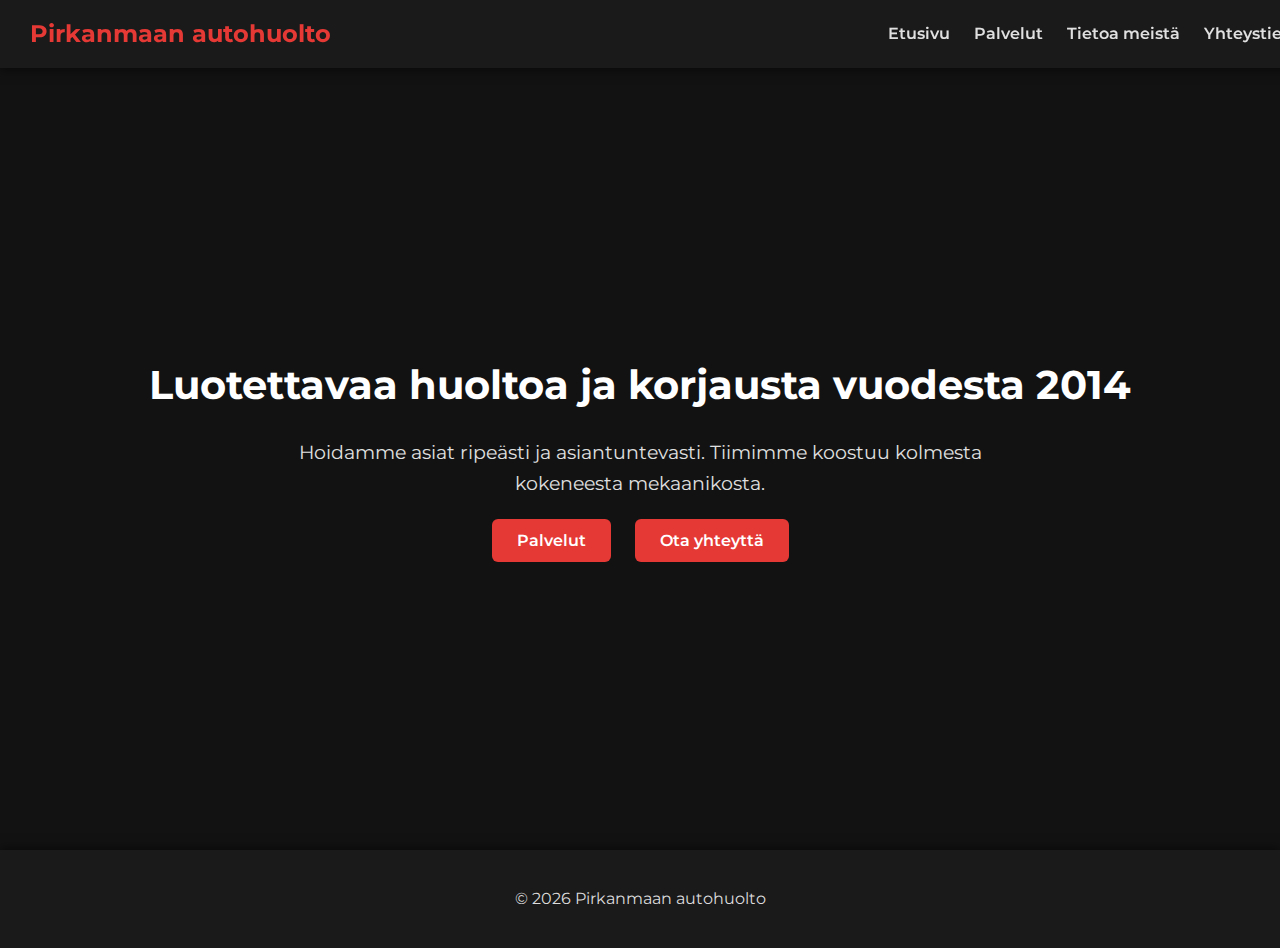
<file: index.html>
<!DOCTYPE html>
<html lang="fi">
<head>
<meta charset="UTF-8">
<meta name="viewport" content="width=device-width, initial-scale=1.0">
<title>Pirkanmaan autohuolto</title>
<link rel="stylesheet" href="style.css">
<link href="https://fonts.googleapis.com/css2?family=Montserrat:wght@400;600;700&display=swap" rel="stylesheet">
</head>
<body>

<header>
  <div class="logo">Pirkanmaan autohuolto</div>
  <div class="hamburger" id="hamburger">&#9776;</div>
  <nav id="nav-menu">
    <a href="index.html">Etusivu</a>
    <a href="palvelut.html">Palvelut</a>
    <a href="tietoa.html">Tietoa meistä</a>
    <a href="yhteystiedot.html">Yhteystiedot</a>
  </nav>
</header>

<section id="etusivu" class="hero">
  <div class="hero-overlay">
    <h1>Luotettavaa huoltoa ja korjausta vuodesta 2014</h1>
    <p>Hoidamme asiat ripeästi ja asiantuntevasti. Tiimimme koostuu kolmesta kokeneesta mekaanikosta.</p>
    <div class="cta-buttons">
      <a href="palvelut.html" class="btn-hero">Palvelut</a>
      <a href="yhteystiedot.html" class="btn-hero">Ota yhteyttä</a>
    </div>
  </div>
</section>

<footer>
  <p>&copy; 2026 Pirkanmaan autohuolto</p>
</footer>

<script src="script.js"></script>
</body>
</html>
</file>
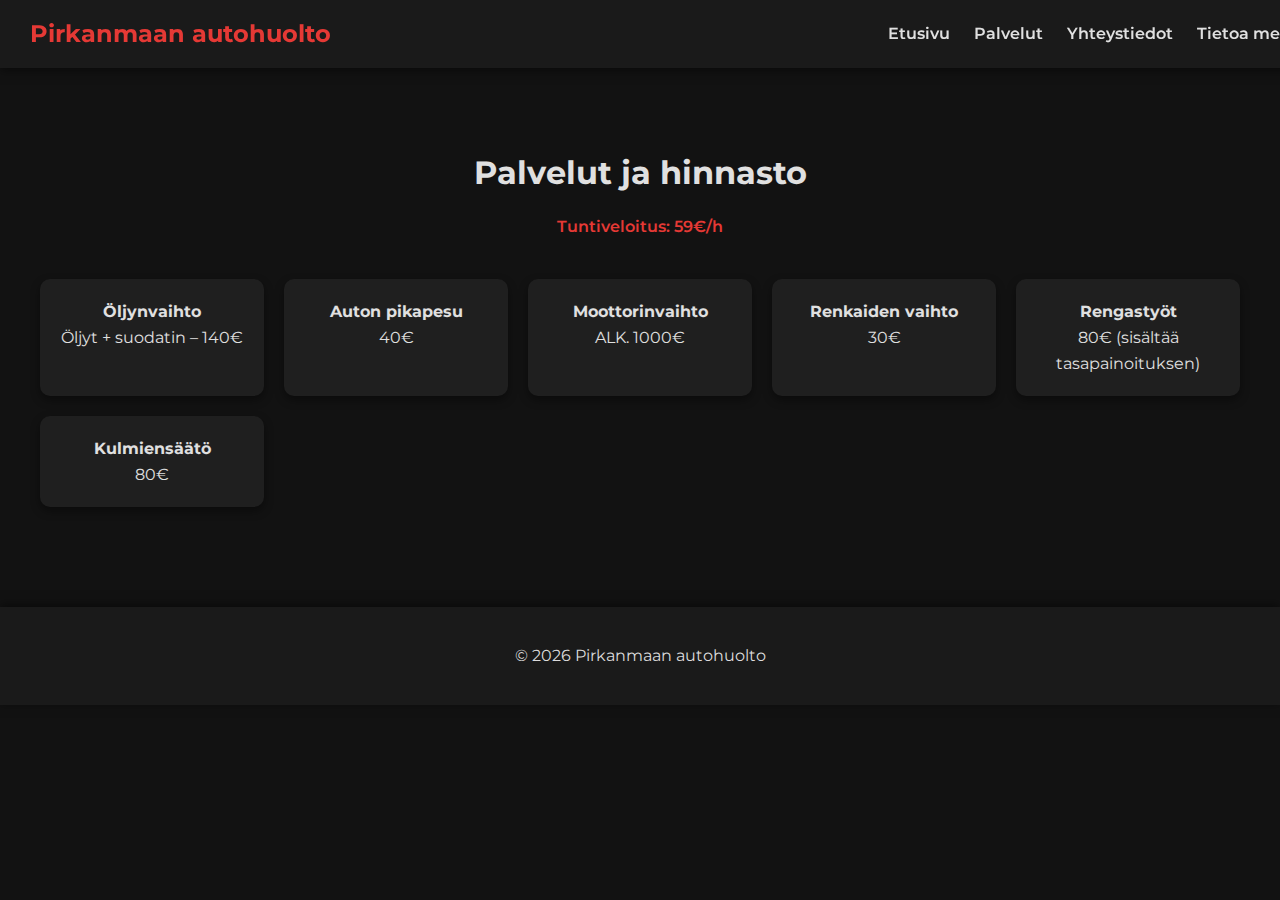
<file: palvelut.html>
<!DOCTYPE html>
<html lang="fi">
<head>
<meta charset="UTF-8">
<meta name="viewport" content="width=device-width, initial-scale=1.0">
<title>Palvelut - Pirkanmaan autohuolto</title>
<link rel="stylesheet" href="style.css">
<link href="https://fonts.googleapis.com/css2?family=Montserrat:wght@400;600;700&display=swap" rel="stylesheet">
</head>
<body>

<header>
  <div class="logo">Pirkanmaan autohuolto</div>
  <div class="hamburger" id="hamburger">&#9776;</div>
  <nav id="nav-menu">
    <a href="index.html">Etusivu</a>
    <a href="palvelut.html">Palvelut</a>
    <a href="yhteystiedot.html">Yhteystiedot</a>
    <a href="tietoa.html">Tietoa meistä</a>
  </nav>
</header>

<section id="palvelut">
  <h2>Palvelut ja hinnasto</h2>
  <p class="tuntiveloitus">Tuntiveloitus: 59€/h</p>
  <div class="services-grid">
    <div class="service-card"><strong>Öljynvaihto</strong><br>Öljyt + suodatin – 140€</div>
    <div class="service-card"><strong>Auton pikapesu</strong><br>40€</div>
    <div class="service-card"><strong>Moottorinvaihto</strong><br>ALK. 1000€</div>
    <div class="service-card"><strong>Renkaiden vaihto</strong><br>30€</div>
    <div class="service-card"><strong>Rengastyöt</strong><br>80€ (sisältää tasapainoituksen)</div>
    <div class="service-card"><strong>Kulmiensäätö</strong><br>80€</div>
    <!-- Voit lisätä lisää palveluja tarvittaessa -->
  </div>
</section>

<footer>
  <p>&copy; 2026 Pirkanmaan autohuolto</p>
</footer>

<script src="script.js"></script>
</body>
</html>
</file>
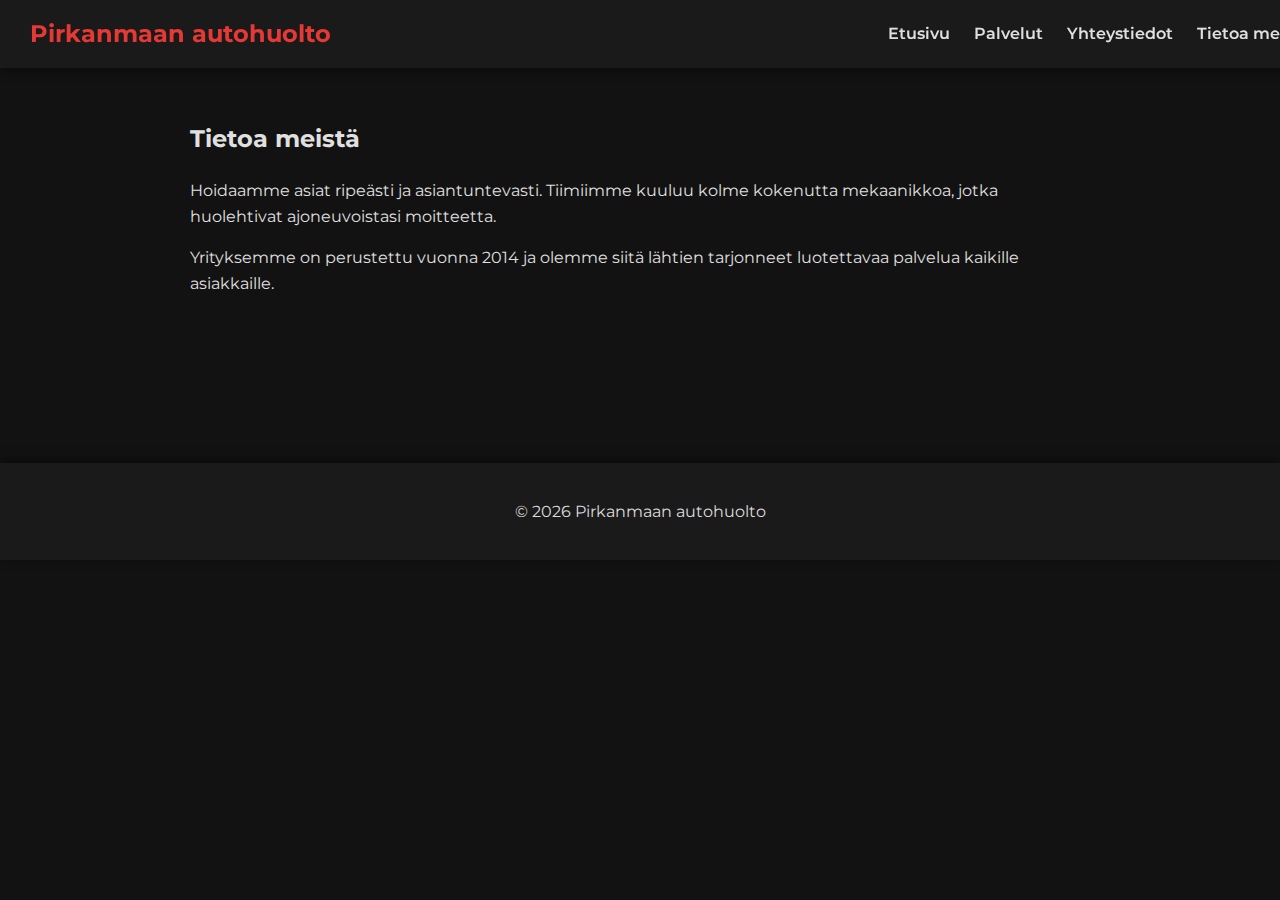
<file: tietoa.html>
<!DOCTYPE html>
<html lang="fi">
<head>
<meta charset="UTF-8">
<meta name="viewport" content="width=device-width, initial-scale=1.0">
<title>Tietoa meistä - Pirkanmaan autohuolto</title>
<link rel="stylesheet" href="style.css">
<link href="https://fonts.googleapis.com/css2?family=Montserrat:wght@400;600;700&display=swap" rel="stylesheet">
</head>
<body>

<header>
  <div class="logo">Pirkanmaan autohuolto</div>
  <div class="hamburger" id="hamburger">&#9776;</div>
  <nav id="nav-menu">
    <a href="index.html">Etusivu</a>
    <a href="palvelut.html">Palvelut</a>
    <a href="yhteystiedot.html">Yhteystiedot</a>
    <a href="tietoa.html">Tietoa meistä</a>
  </nav>
</header>

<section id="tietoa">
  <h2>Tietoa meistä</h2>
  <p>Hoidaamme asiat ripeästi ja asiantuntevasti. Tiimiimme kuuluu kolme kokenutta mekaanikkoa, jotka huolehtivat ajoneuvoistasi moitteetta.</p>
  <p>Yrityksemme on perustettu vuonna 2014 ja olemme siitä lähtien tarjonneet luotettavaa palvelua kaikille asiakkaille.</p>
</section>

<footer>
  <p>&copy; 2026 Pirkanmaan autohuolto</p>
</footer>

<script src="script.js"></script>
</body>
</html>
</file>
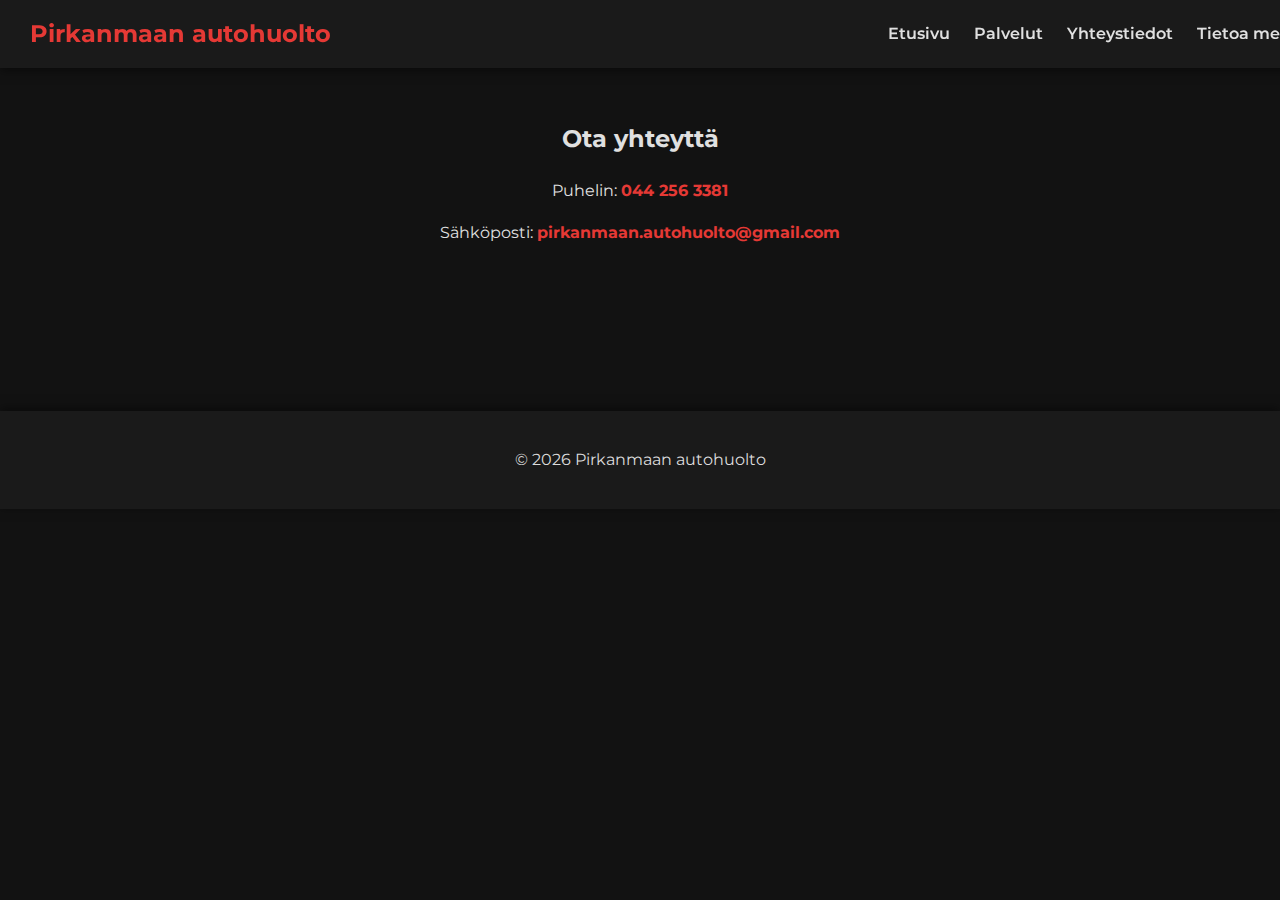
<file: yhteystiedot.html>
<!DOCTYPE html>
<html lang="fi">
<head>
<meta charset="UTF-8">
<meta name="viewport" content="width=device-width, initial-scale=1.0">
<title>Yhteystiedot - Pirkanmaan autohuolto</title>
<link rel="stylesheet" href="style.css">
<link href="https://fonts.googleapis.com/css2?family=Montserrat:wght@400;600;700&display=swap" rel="stylesheet">
</head>
<body>

<header>
  <div class="logo">Pirkanmaan autohuolto</div>
  <div class="hamburger" id="hamburger">&#9776;</div>
  <nav id="nav-menu">
    <a href="index.html">Etusivu</a>
    <a href="palvelut.html">Palvelut</a>
    <a href="yhteystiedot.html">Yhteystiedot</a>
    <a href="tietoa.html">Tietoa meistä</a>
  </nav>
</header>

<section id="yhteystiedot">
  <h2>Ota yhteyttä</h2>
  <p>Puhelin: <span class="highlight">044 256 3381</span></p>
  <p>Sähköposti: <span class="highlight">pirkanmaan.autohuolto@gmail.com</span></p>
</section>

<footer>
  <p>&copy; 2026 Pirkanmaan autohuolto</p>
</footer>

<script src="script.js"></script>
</body>
</html>
</file>
<file: style.css>
/* Perusasetukset */
body {
  font-family: 'Montserrat', sans-serif;
  margin: 0;
  padding: 0;
  background: #121212; /* tumma pääväri */
  color: #e0e0e0;
  line-height: 1.6;
}

a { text-decoration: none; color: inherit; }

/* Header */
header {
  position: fixed;
  top: 0;
  width: 100%;
  background: #1a1a1a;
  display: flex;
  justify-content: space-between;
  align-items: center;
  padding: 15px 30px;
  z-index: 100;
  box-shadow: 0 2px 10px rgba(0,0,0,0.5);
}

.logo {
  font-weight: 700;
  font-size: 1.5em;
  color: #e53935; /* aksenttiväri */
}

nav a {
  margin-left: 20px;
  font-weight: 600;
  color: #e0e0e0;
  transition: 0.3s;
}

nav a:hover { color: #e53935; }

.hamburger {
  display: none;
  font-size: 2em;
  cursor: pointer;
  color: #e0e0e0;
}

/* Hero-osio */
.hero {
  height: 80vh;
  background: linear-gradient(rgba(18,18,18,0.85), rgba(18,18,18,0.85)); /* tumma tausta */
  display: flex;
  justify-content: center;
  align-items: center;
  text-align: center;
  padding-top: 80px; /* jotta header ei peitä tekstiä */
}

.hero-overlay h1 {
  font-size: 2.5em;
  margin-bottom: 20px;
  color: #ffffff;
}

.hero-overlay p {
  font-size: 1.2em;
  margin-bottom: 30px;
  max-width: 700px;
  margin-left: auto;
  margin-right: auto;
}

.cta-buttons a {
  background: #e53935; /* punainen aksenttiväri */
  color: #fff;
  padding: 12px 25px;
  margin: 0 10px;
  border-radius: 6px;
  font-weight: 600;
  transition: 0.3s;
}

.cta-buttons a:hover {
  background: #ff6659;
}

/* Palvelut */
#palvelut {
  padding: 120px 20px 50px 20px;
  text-align: center;
}

#palvelut h2 {
  font-size: 2em;
  margin-bottom: 10px;
}

.tuntiveloitus {
  font-weight: 600;
  margin-bottom: 40px;
  color: #e53935; /* aksenttiväri */
}

.services-grid {
  display: grid;
  grid-template-columns: repeat(auto-fit, minmax(220px, 1fr));
  gap: 20px;
  max-width: 1200px;
  margin: auto;
}

.service-card {
  background: #1f1f1f;
  padding: 20px;
  border-radius: 10px;
  transition: transform 0.3s, background 0.3s;
  box-shadow: 0 4px 10px rgba(0,0,0,0.4);
}

.service-card:hover {
  transform: translateY(-5px);
  background: #2a2a2a;
}

.price {
  color: #e53935; /* punainen aksenttiväri */
  font-weight: 700;
  font-size: 1.1em;
}

/* Tietoa meistä */
#tietoa {
  padding: 100px 20px;
  max-width: 900px;
  margin: auto;
}

/* Yhteystiedot */
#yhteystiedot {
  padding: 100px 20px;
  max-width: 700px;
  margin: auto;
  text-align: center;
}

.highlight {
  color: #e53935;
  font-weight: 700;
}

/* Footer */
footer {
  background: #1a1a1a;
  color: #dcdcdc;
  text-align: center;
  padding: 20px;
  margin-top: 50px;
  box-shadow: 0 -2px 10px rgba(0,0,0,0.5);
}

/* Responsiivisuus */
@media (max-width: 768px) {
  .hamburger { display: block; }
  nav {
    display: none;
    flex-direction: column;
    background: #1a1a1a;
    position: absolute;
    top: 60px;
    right: 0;
    width: 220px;
    padding: 20px;
    border-radius: 0 0 0 10px;
  }
  nav.show { display: flex; }
  nav a { margin: 10px 0; }
}
</file>
